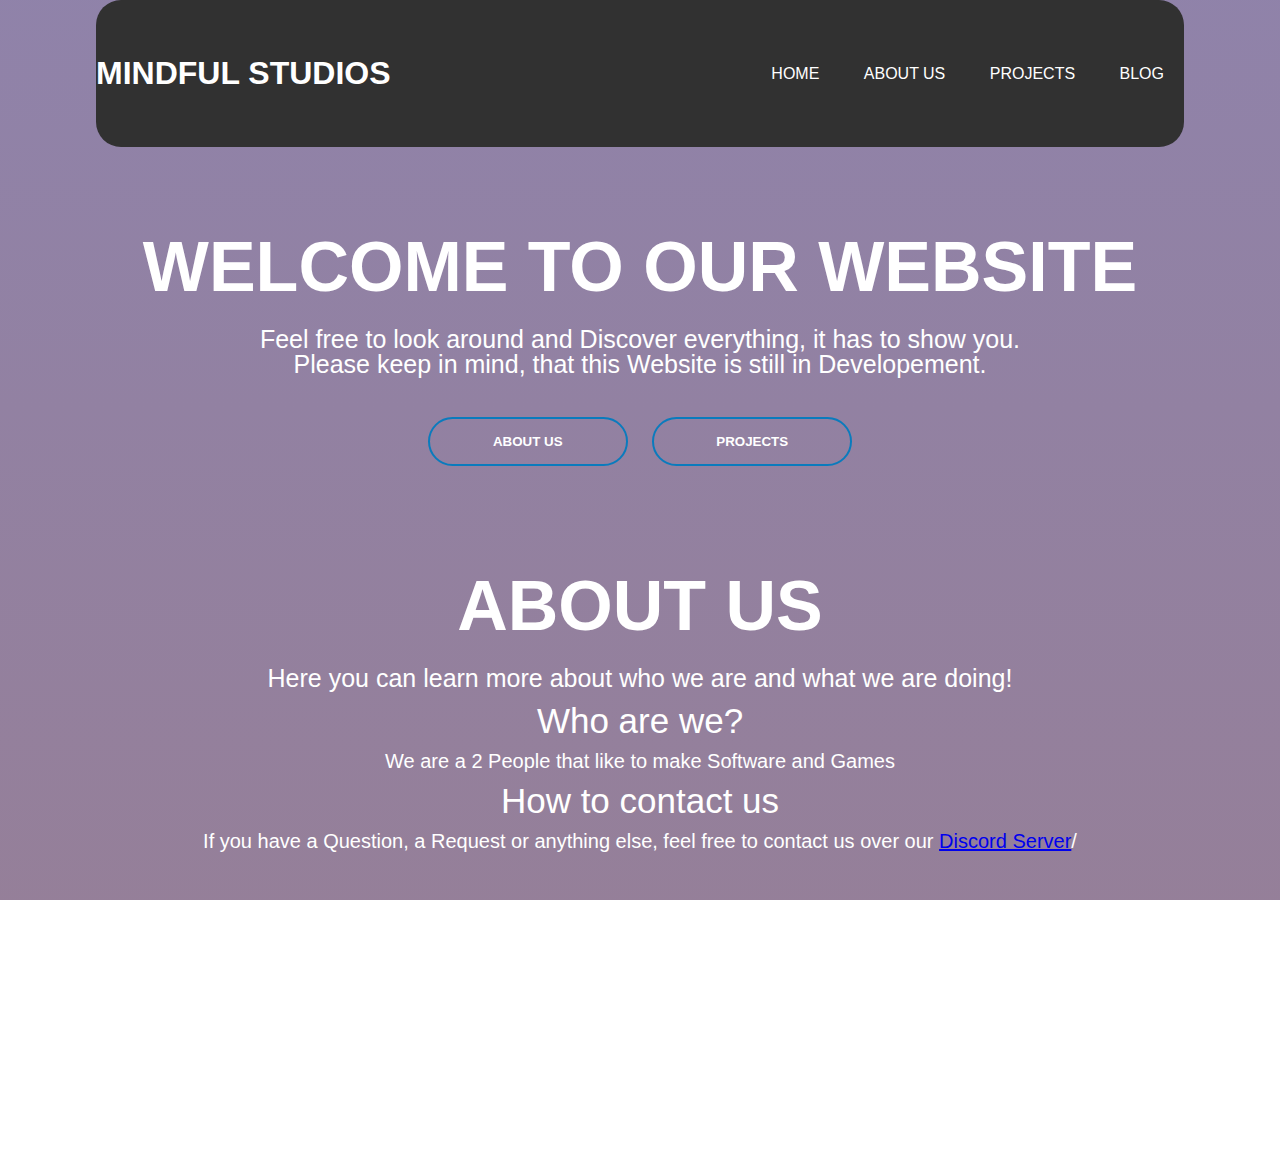
<file: index.html>
<html>
    <head>
        <title>Mindful Studios</title>
        <link rel="stylesheet" href="index.css">
    </head>
    <body>
        <div class="bg">
            <div class="navbar">
                <h1 class="logo"><a href="#home">MINDFUL STUDIOS</a></h1>
                <ul>
                    <li><a href="#home">Home</a></li>
                    <li><a href="#about-us">About Us</a></li>
                    <li><a href="#projects">Projects</a></li>
                    <li><a href="#blog">Blog</a></li>
                </ul>
            </div>
            <div id="home" class="content">
                <h1>WELCOME TO OUR WEBSITE</h1>
                <p>Feel free to look around and Discover everything, it has to show you. <br>Please keep in mind, that this Website is still in Developement.</p>
                <div>
                    <button type="button" onclick="window.location.href='#about-us'"><span></span>ABOUT US</button>
                    <button type="button" onclick="window.location.href='#projects'"><span></span>PROJECTS</button>
                </div>
            </div>
            <div id="about-us" class="content">
                <h1>ABOUT US</h1>
                <p class="content">Here you can learn more about who we are and what we are doing!<br></p>
                <div class="about">
                    <h1>Who are we?</h1>
                    <p>We are a 2 People that like to make Software and Games</p>
                    <h1>How to contact us</h1>
                    <p>If you have a Question, a Request or anything else, feel free to contact us over our <a href="https://discord.gg">Discord Server</a>/</p>
                </div>
            </div>
            <div id="projects" class="content">
                <h1>PROJECTS</h1>
            </div>
            <div id="blog" class="content">
                <h1>BLOG</h1>
            </div>
        </div>
    </body>
</html>
</file>
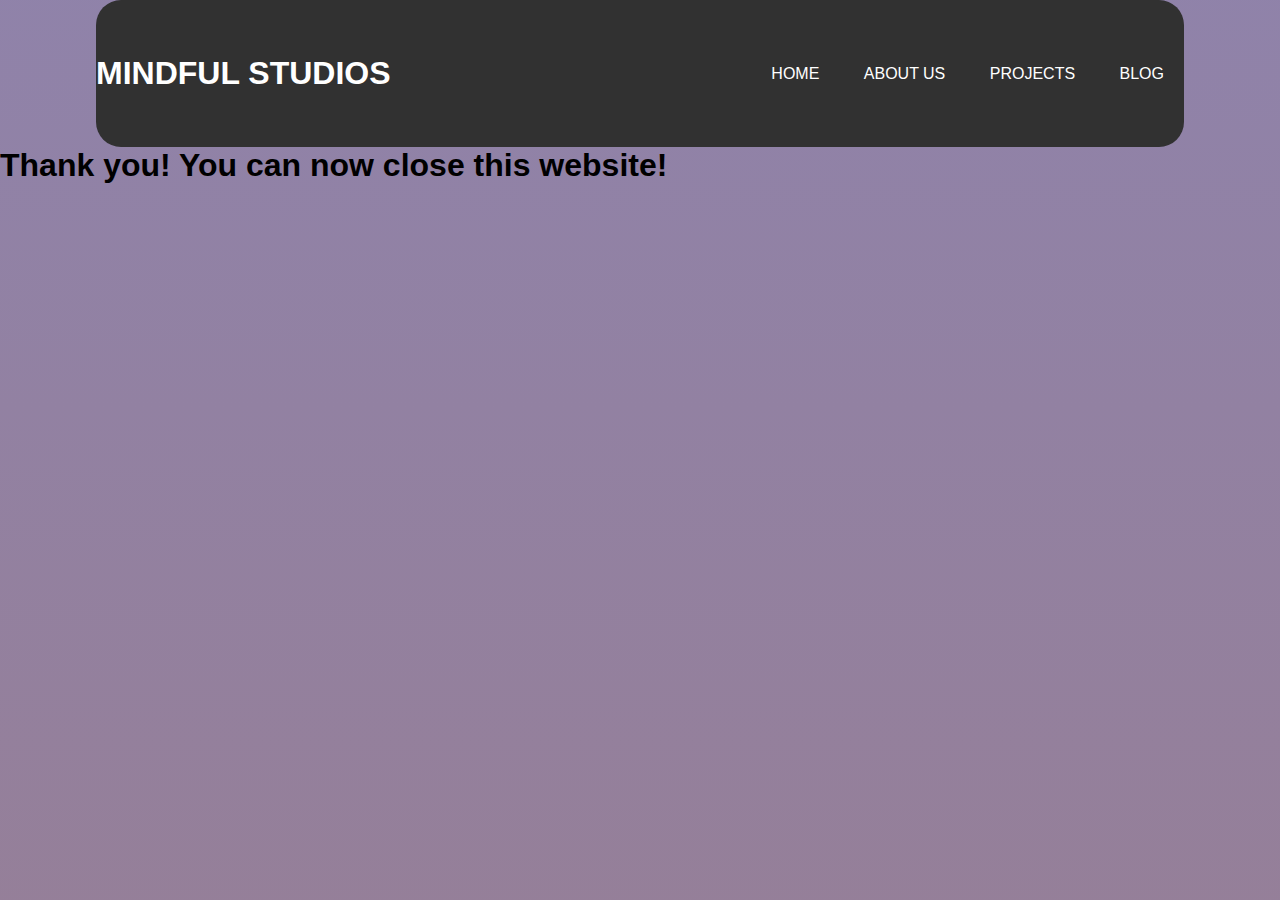
<file: api/dst.html>
<html>
    <head>
        <title>Mindful Studios : API - DST</title>
        <link rel="stylesheet" href="dst.css">
    </head>
    <body>
        <div class="bg">
            <div class="navbar">
                <h1 class="logo"><a href="https://mindful-studios.github.io#home">MINDFUL STUDIOS</a></h1>
                <ul>
                    <li><a href="https://mindful-studios.github.io#home">Home</a></li>
                    <li><a href="https://mindful-studios.github.io#about-us">About Us</a></li>
                    <li><a href="https://mindful-studios.github.io#projects">Projects</a></li>
                    <li><a href="https://mindful-studios.github.io#blog">Blog</a></li>
                </ul>
            </div>
            <h1>Thank you! You can now close this website!</h1>
        </div>
    </body>
</html>
</file>
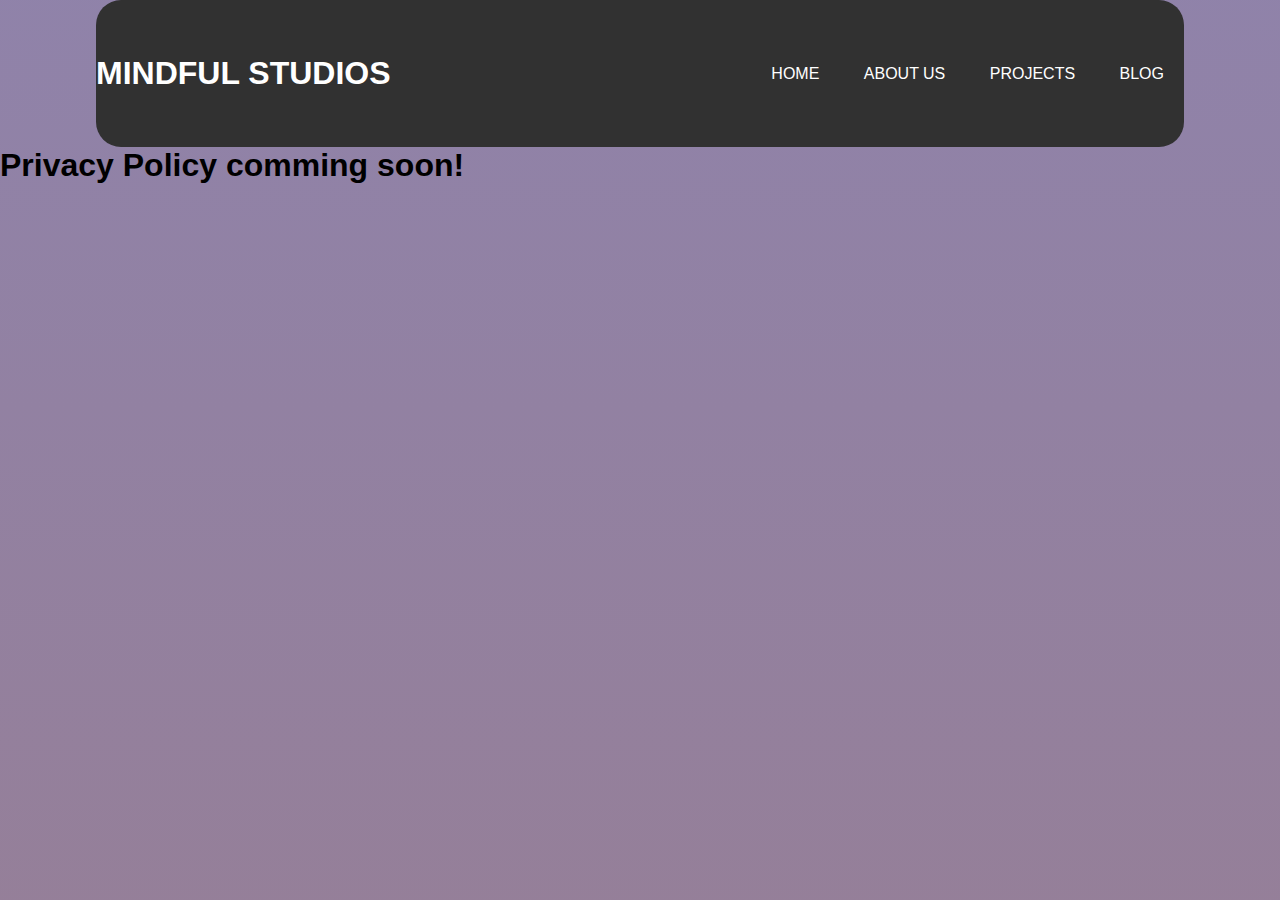
<file: dst/privacy-policy.html>
<html>
    <head>
        <title>Mindful Studios : DST - Success</title>
        <link rel="stylesheet" href="dst.css">
    </head>
    <body>
        <div class="bg">
            <div class="navbar">
                <h1 class="logo"><a href="https://mindful-studios.github.io#home">MINDFUL STUDIOS</a></h1>
                <ul>
                    <li><a href="https://mindful-studios.github.io#home">Home</a></li>
                    <li><a href="https://mindful-studios.github.io#about-us">About Us</a></li>
                    <li><a href="https://mindful-studios.github.io#projects">Projects</a></li>
                    <li><a href="https://mindful-studios.github.io#blog">Blog</a></li>
                </ul>
            </div>
            <h1>Privacy Policy comming soon!</h1>
        </div>
    </body>
</html>
</file>
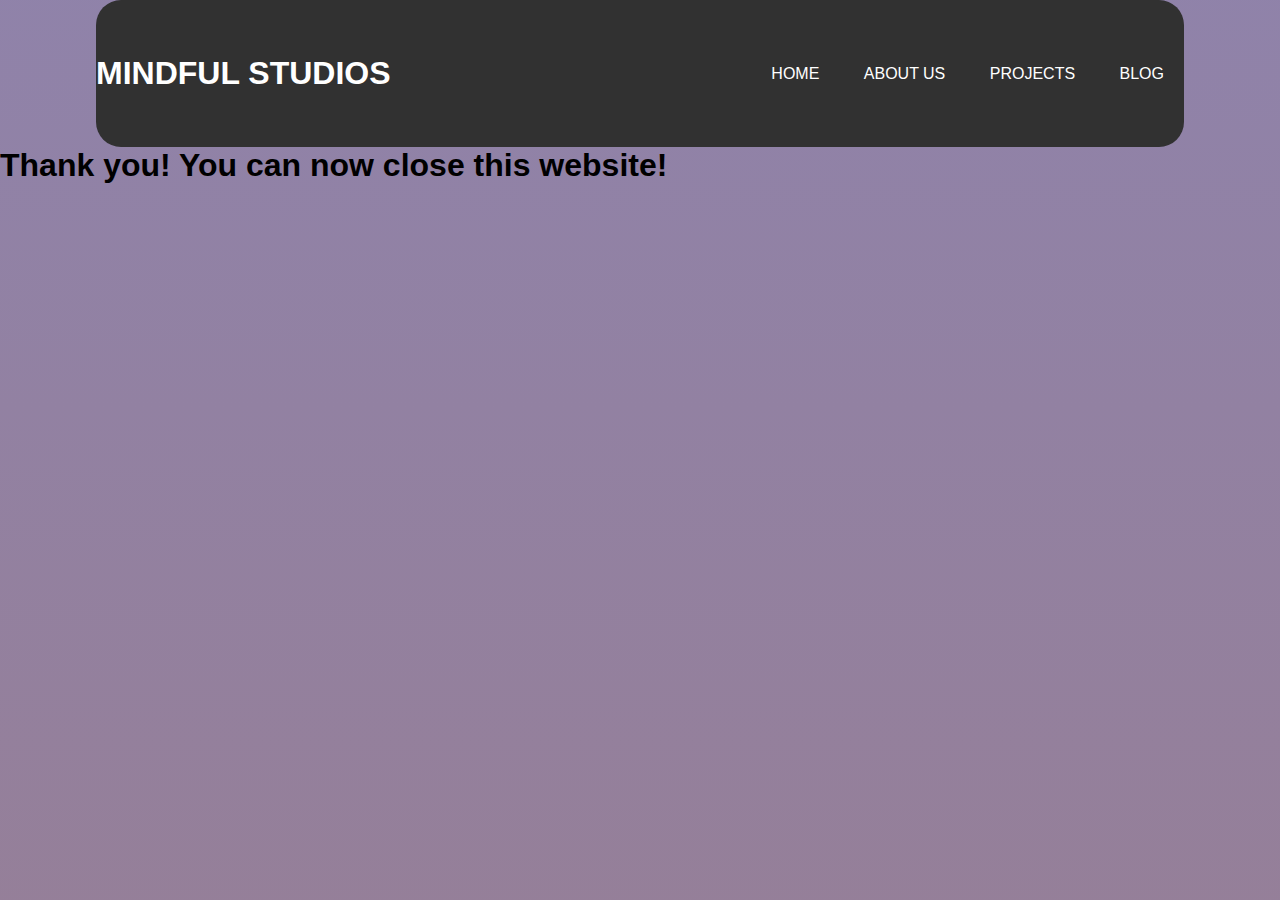
<file: dst/success.html>
<html>
    <head>
        <title>Mindful Studios : DST - Success</title>
        <link rel="stylesheet" href="dst.css">
    </head>
    <body>
        <div class="bg">
            <div class="navbar">
                <h1 class="logo"><a href="https://mindful-studios.github.io#home">MINDFUL STUDIOS</a></h1>
                <ul>
                    <li><a href="https://mindful-studios.github.io#home">Home</a></li>
                    <li><a href="https://mindful-studios.github.io#about-us">About Us</a></li>
                    <li><a href="https://mindful-studios.github.io#projects">Projects</a></li>
                    <li><a href="https://mindful-studios.github.io#blog">Blog</a></li>
                </ul>
            </div>
            <h1>Thank you! You can now close this website!</h1>
        </div>
    </body>
</html>
</file>
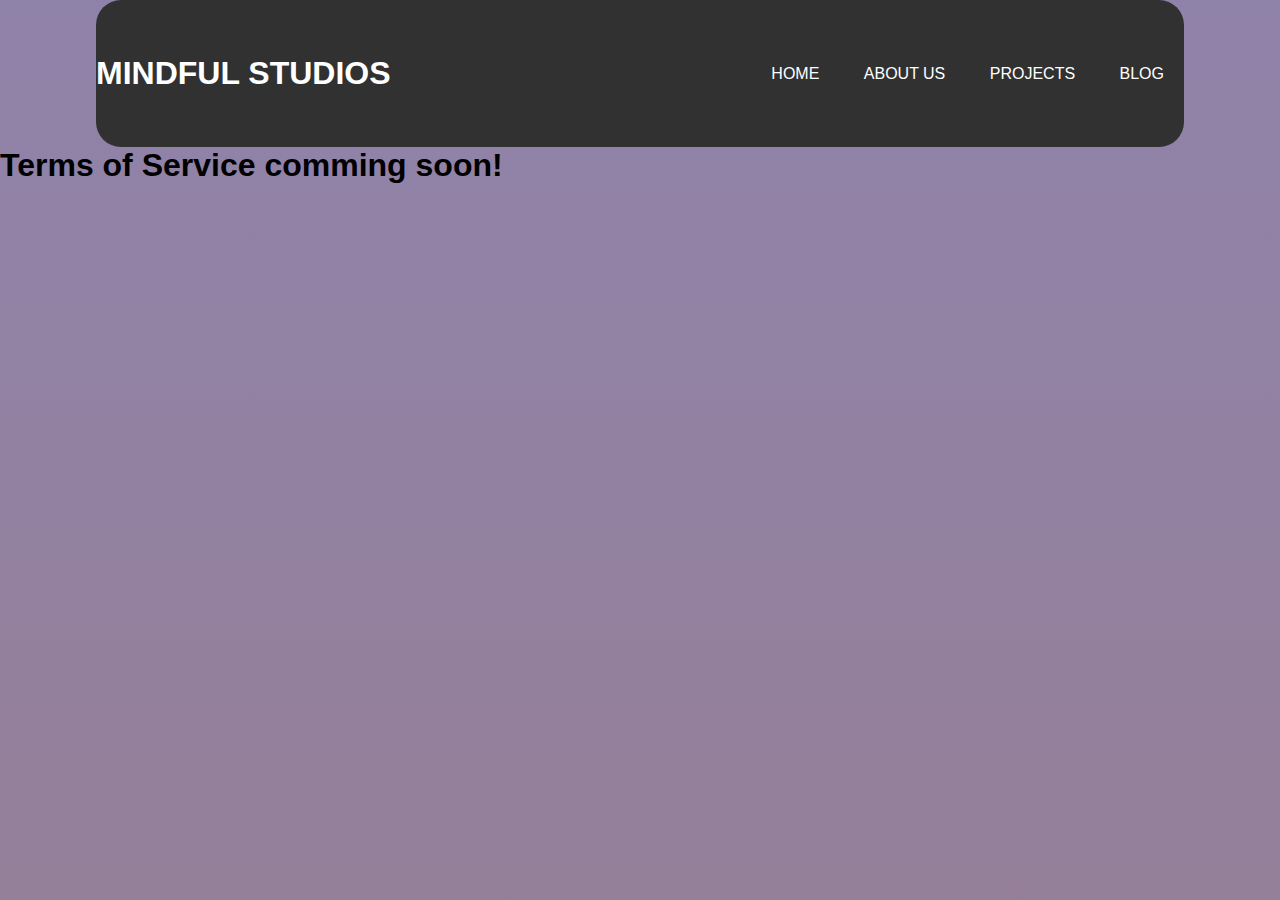
<file: dst/terms-of-service.html>
<html>
    <head>
        <title>Mindful Studios : DST - Terms of Service</title>
        <link rel="stylesheet" href="dst.css">
    </head>
    <body>
        <div class="bg">
            <div class="navbar">
                <h1 class="logo"><a href="https://mindful-studios.github.io#home">MINDFUL STUDIOS</a></h1>
                <ul>
                    <li><a href="https://mindful-studios.github.io#home">Home</a></li>
                    <li><a href="https://mindful-studios.github.io#about-us">About Us</a></li>
                    <li><a href="https://mindful-studios.github.io#projects">Projects</a></li>
                    <li><a href="https://mindful-studios.github.io#blog">Blog</a></li>
                </ul>
            </div>
            <h1>Terms of Service comming soon!</h1>
        </div>
    </body>
</html>
</file>
<file: index.css>
*{
    margin: 0;
    padding: 0;
    font-family: sans-serif;
    transition: 0.25;
}

.bg{
    background: linear-gradient(rgba(86, 66, 125, 0.659), rgba(103, 72, 109, 0.697));
    background-size: 100%;
    background-position: center;
    width: 100%;
    height: 100vh;
}
.bg1{
    background: linear-gradient(rgba(103, 72, 109, 0.697), rgba(86, 66, 125, 0.659));
    background-size: 100%;
    background-position: center;
    width: 100%;
    height: 100vh;
}

.logo{
    width: 300px;
    cursor: pointer;
}
.logo a{
    text-decoration: none;
    color: white;
    text-transform: uppercase;
}

.navbar{
    width: 85%;
    margin: auto;
    padding: 35px 0;
    display: flex;
    align-items: center;
    justify-content: space-between;
    background: rgb(49, 49, 49);
    border-top-left-radius: 0px;
    border-top-right-radius: 0px;
    border-bottom-left-radius: 25px;
    border-bottom-right-radius: 25px;
    border-radius: 25px;
}
.navbar h1{
    margin: 20px 0;
}
.navbar ul li{
    list-style: none;
    display: inline-block;
    margin: 0 20px;
    position: relative;
}
.navbar ul li a{
    text-decoration: none;
    color: white;
    text-transform: uppercase;
}
.navbar ul li::after{
    content: "";
    height: 3px;
    width: 0;
    background: #0a7bbd;
    position: absolute;
    left: 0;
    bottom: -5px;
    transition: 0.25s;
}
.navbar ul li:hover::after{
    width: 100%;
}

.content{
    width: 100%;
    top: 50%;
    text-align: center;
    color: white;
}
.content h1{
    font-size: 70px;
    margin-top: 80px;
}
.content p{
    margin: 20px auto;
    font-size: 25px;
    font-weight: 100;
    line-height: 25px;
}


button{
    width: 200px;
    padding: 15px 0;
    text-align: center;
    margin: 20px 10px;
    border-radius: 25px;
    font-weight: bold;
    border: 2px solid #0a7bbd;
    background: transparent;
    color: white;
    cursor: pointer;
    position: relative;
    overflow: hidden;
}

span{
    background: #0a7bbd;
    height: 100%;
    width: 0%;
    border-radius: 25px;
    position: absolute;
    left: 0;
    bottom: 0;
    z-index: -1;
    transition: 0.25s;
}

button:hover span{
    width: 100%;
}

.button a{
    text-decoration: none;
    color: white;
    text-transform: uppercase;
}

.about{
    margin: 20px auto;
    font-size: 15px;
    font-weight: 100;
    line-height: 15px;
}
.about h1{
    margin: 20px auto;
    font-size: 35px;
    font-weight: 100;
    line-height: 20px;
}
.about p{
    margin: 20px auto;
    font-size: 20px;
    font-weight: 100;
    line-height: 20px;
}
.about ul li{
    margin: none 25px;
    list-style: none;
    font-size: 20px;
    display: inline-block;
}
</file>
<file: api/dst.css>
*{
    margin: 0;
    padding: 0;
    font-family: sans-serif;
    transition: 0.25;
}

.bg{
    background: linear-gradient(rgba(86, 66, 125, 0.659), rgba(103, 72, 109, 0.697));
    background-size: 100%;
    background-position: center;
    width: 100%;
    height: 100vh;
}
.bg1{
    background: linear-gradient(rgba(103, 72, 109, 0.697), rgba(86, 66, 125, 0.659));
    background-size: 100%;
    background-position: center;
    width: 100%;
    height: 100vh;
}

.logo{
    width: 300px;
    cursor: pointer;
}
.logo a{
    text-decoration: none;
    color: white;
    text-transform: uppercase;
}

.navbar{
    width: 85%;
    margin: auto;
    padding: 35px 0;
    display: flex;
    align-items: center;
    justify-content: space-between;
    background: rgb(49, 49, 49);
    border-top-left-radius: 0px;
    border-top-right-radius: 0px;
    border-bottom-left-radius: 25px;
    border-bottom-right-radius: 25px;
    border-radius: 25px;
}
.navbar h1{
    margin: 20px 0;
}
.navbar ul li{
    list-style: none;
    display: inline-block;
    margin: 0 20px;
    position: relative;
}
.navbar ul li a{
    text-decoration: none;
    color: white;
    text-transform: uppercase;
}
.navbar ul li::after{
    content: "";
    height: 3px;
    width: 0;
    background: #0a7bbd;
    position: absolute;
    left: 0;
    bottom: -5px;
    transition: 0.25s;
}
.navbar ul li:hover::after{
    width: 100%;
}

.content{
    width: 100%;
    top: 50%;
    text-align: center;
    color: white;
}
.content h1{
    font-size: 70px;
    margin-top: 80px;
}
.content p{
    margin: 20px auto;
    font-size: 25px;
    font-weight: 100;
    line-height: 25px;
}


button{
    width: 200px;
    padding: 15px 0;
    text-align: center;
    margin: 20px 10px;
    border-radius: 25px;
    font-weight: bold;
    border: 2px solid #0a7bbd;
    background: transparent;
    color: white;
    cursor: pointer;
    position: relative;
    overflow: hidden;
}

span{
    background: #0a7bbd;
    height: 100%;
    width: 0%;
    border-radius: 25px;
    position: absolute;
    left: 0;
    bottom: 0;
    z-index: -1;
    transition: 0.25s;
}

button:hover span{
    width: 100%;
}

.button a{
    text-decoration: none;
    color: white;
    text-transform: uppercase;
}

.about{
    margin: 20px auto;
    font-size: 15px;
    font-weight: 100;
    line-height: 15px;
}
.about h1{
    margin: 20px auto;
    font-size: 35px;
    font-weight: 100;
    line-height: 20px;
}
.about p{
    margin: 20px auto;
    font-size: 20px;
    font-weight: 100;
    line-height: 20px;
}
.about ul li{
    margin: none 25px;
    list-style: none;
    font-size: 20px;
    display: inline-block;
}
</file>
<file: dst/dst.css>
*{
    margin: 0;
    padding: 0;
    font-family: sans-serif;
    transition: 0.25;
}

.bg{
    background: linear-gradient(rgba(86, 66, 125, 0.659), rgba(103, 72, 109, 0.697));
    background-size: 100%;
    background-position: center;
    width: 100%;
    height: 100vh;
}
.bg1{
    background: linear-gradient(rgba(103, 72, 109, 0.697), rgba(86, 66, 125, 0.659));
    background-size: 100%;
    background-position: center;
    width: 100%;
    height: 100vh;
}

.logo{
    width: 300px;
    cursor: pointer;
}
.logo a{
    text-decoration: none;
    color: white;
    text-transform: uppercase;
}

.navbar{
    width: 85%;
    margin: auto;
    padding: 35px 0;
    display: flex;
    align-items: center;
    justify-content: space-between;
    background: rgb(49, 49, 49);
    border-top-left-radius: 0px;
    border-top-right-radius: 0px;
    border-bottom-left-radius: 25px;
    border-bottom-right-radius: 25px;
    border-radius: 25px;
}
.navbar h1{
    margin: 20px 0;
}
.navbar ul li{
    list-style: none;
    display: inline-block;
    margin: 0 20px;
    position: relative;
}
.navbar ul li a{
    text-decoration: none;
    color: white;
    text-transform: uppercase;
}
.navbar ul li::after{
    content: "";
    height: 3px;
    width: 0;
    background: #0a7bbd;
    position: absolute;
    left: 0;
    bottom: -5px;
    transition: 0.25s;
}
.navbar ul li:hover::after{
    width: 100%;
}

.content{
    width: 100%;
    top: 50%;
    text-align: center;
    color: white;
}
.content h1{
    font-size: 70px;
    margin-top: 80px;
}
.content p{
    margin: 20px auto;
    font-size: 25px;
    font-weight: 100;
    line-height: 25px;
}


button{
    width: 200px;
    padding: 15px 0;
    text-align: center;
    margin: 20px 10px;
    border-radius: 25px;
    font-weight: bold;
    border: 2px solid #0a7bbd;
    background: transparent;
    color: white;
    cursor: pointer;
    position: relative;
    overflow: hidden;
}

span{
    background: #0a7bbd;
    height: 100%;
    width: 0%;
    border-radius: 25px;
    position: absolute;
    left: 0;
    bottom: 0;
    z-index: -1;
    transition: 0.25s;
}

button:hover span{
    width: 100%;
}

.button a{
    text-decoration: none;
    color: white;
    text-transform: uppercase;
}

.about{
    margin: 20px auto;
    font-size: 15px;
    font-weight: 100;
    line-height: 15px;
}
.about h1{
    margin: 20px auto;
    font-size: 35px;
    font-weight: 100;
    line-height: 20px;
}
.about p{
    margin: 20px auto;
    font-size: 20px;
    font-weight: 100;
    line-height: 20px;
}
.about ul li{
    margin: none 25px;
    list-style: none;
    font-size: 20px;
    display: inline-block;
}
</file>
